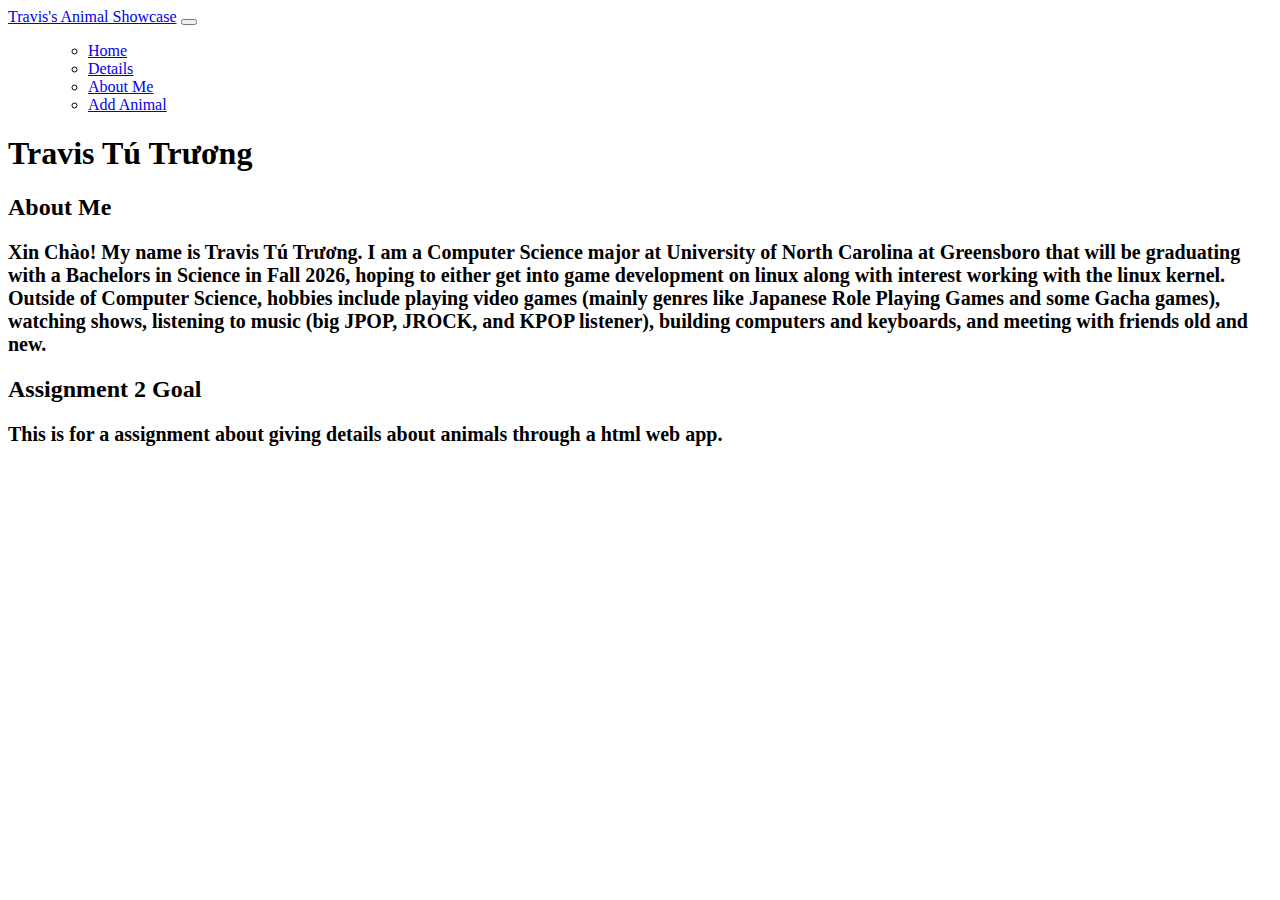
<file: about.html>
<!--About screen for Animal Showcase web app-->
<!DOCTYPE html>
<html lang="en">

<!--Header of html for about page. Imports Bootstrap 5.3.8 CSS and local style.css-->
<head>
    <meta charset="UTF-8">
    <meta name="viewport" content="width=device-width, initial-scale=1.0">
    <link href="https://cdn.jsdelivr.net/npm/bootstrap@5.3.8/dist/css/bootstrap.min.css" rel="stylesheet" integrity="sha384-sRIl4kxILFvY47J16cr9ZwB07vP4J8+LH7qKQnuqkuIAvNWLzeN8tE5YBujZqJLB" crossorigin="anonymous">
    <title>About the Creator</title>
</head>

<body>
  <!--All elements are stylized by Bootstrap 5.3.8, with some image editing from the style.css-->

  <!--Navbar-->
  <nav class="navbar navbar-expand-lg bg-dark border-bottom border-body" data-bs-theme="dark">
  <a class="navbar-brand" href="#">Travis's Animal Showcase</a>
  <button class="navbar-toggler" type="button" data-bs-toggle="collapse" data-bs-target="#navbarNav" aria-controls="navbarNav" aria-expanded="false" aria-label="Toggle navigation">
      <span class="navbar-toggler-icon"></span>
    </button>

  <div class="collapse navbar-collapse" id="navbarNav">
    <ul class="navbar-nav mr-auto">
        <ul class="nav nav-underline">
            <li class="nav-item">
                <a class="nav-link" href="index.html">Home</a>
            </li>
            <li class="nav-item">
                <a class="nav-link" href="details.html">Details</a>
            </li>
            <li class="nav-item">
                <a class="nav-link active" aria-current="page" href="about.html">About Me</a>
            </li>
            <li class="nav-item">
                <a class="nav-link" href="new-animal-form.html">Add Animal</a>
            </li>
        </ul>
    </ul>
  </div>
</nav>

  <!--About me page saying info about me and some goals with this assignment.-->
    <h1>Travis Tú Trương</h1>
    <h2>About Me<h2>
    <p style="font-size: 20px">
    Xin Chào! My name is Travis Tú Trương.
    I am a Computer Science major at University of North Carolina at Greensboro that will be graduating with a Bachelors in Science in Fall 2026, 
    hoping to either get into game development on linux along with interest working with the linux kernel. 
    Outside of Computer Science, hobbies include playing video games (mainly genres like Japanese Role Playing Games and some Gacha games), watching shows, 
    listening to music (big JPOP, JROCK, and KPOP listener), building computers and keyboards, and meeting with friends old and new.
    </p>
    <h2>Assignment 2 Goal<h2>
    <p style="font-size: 20px">
    This is for a assignment about giving details about animals through a html web app. 
    </p>

    <!--Imports Bootstrap 5.3.8 JS-->
    <script src="https://cdn.jsdelivr.net/npm/bootstrap@5.3.8/dist/js/bootstrap.bundle.min.js" integrity="sha384-FKyoEForCGlyvwx9Hj09JcYn3nv7wiPVlz7YYwJrWVcXK/BmnVDxM+D2scQbITxI" crossorigin="anonymous"></script>
</body>

</html>
</file>
